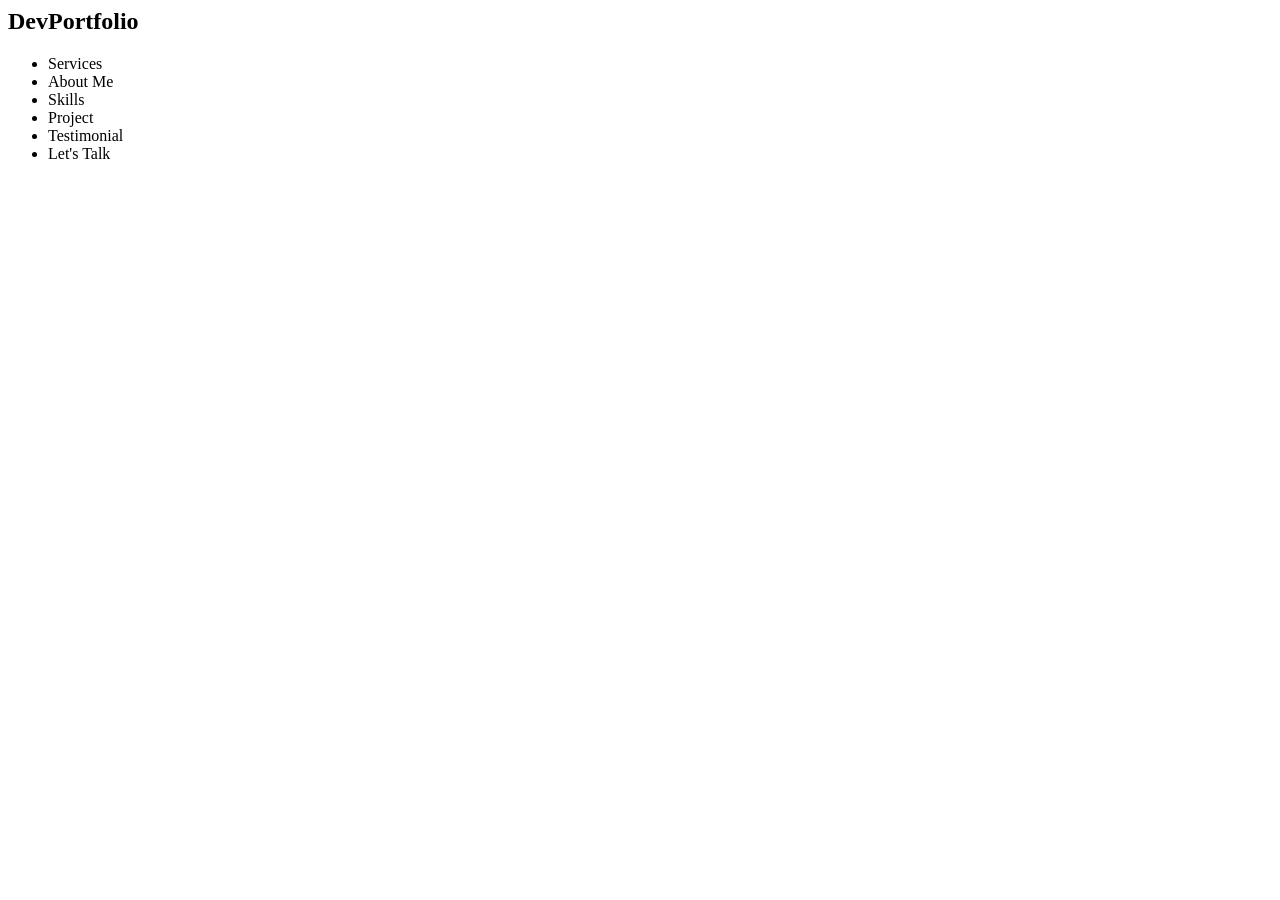
<file: index folder.html>
<html lang="en">
<head>
    <meta charset="UTF-8">
    <meta name="viewport" content="width=device-width, initial-scale=1.0">
    <title>Document</title>
</head>
<body>
   <header>
    <nav>
     <h1>DevPortfolio</h1>
     <ul>
     <li>Services</li>
     <li>About Me</li>
     <li>Skills</li>
     <li>Project</li>
     <li>Testimonial</li>
     <li>Let's Talk</li>
     </ul>
    </nav>
    <section>
        
    </section>
   </header> 
   <main></main>
   <footer></footer>
</body>
</html>
</file>
